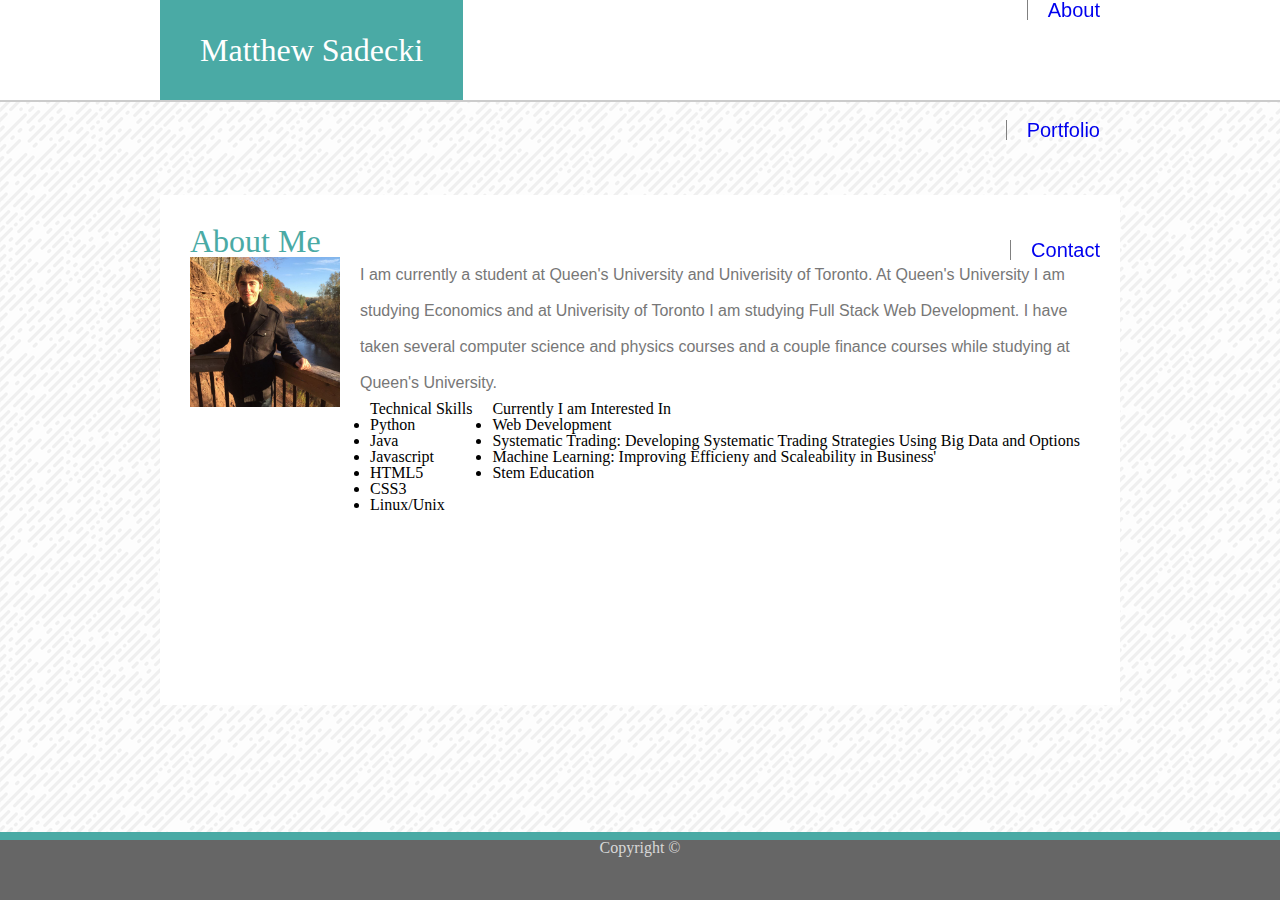
<file: index.html>
<!DOCTYPE html>
<html lang="en">
    <head>
        <title>Bootstrap Portfolio</title>
        <link rel="stylesheet" href="assets/css/reset.css">
        <link rel="stylesheet" href="https://stackpath.bootstrapcdn.com/bootstrap/4.1.1/css/bootstrap.min.css" integrity="sha384-WskhaSGFgHYWDcbwN70/dfYBj47jz9qbsMId/iRN3ewGhXQFZCSftd1LZCfmhktB" crossorigin="anonymous">
        <link rel="stylesheet" href="assets/css/style.css">

    </head>

    <header>
        <div id="headermod">
            <div id="namebanner">
                <h1>Matthew Sadecki</h1>
            </div>
            <nav class="nav navbar justify-content-end">  
                <ul class="nav justify-content-end">
                    <li class="nav-item">
                        <a class="nav-link active disabled" href="index.html">About</a>
                    </li>
                    <li class="nav-item">
                        <a class="nav-link disabled" href="portfolio.html">Portfolio</a>
                    </li>
                    <li class="nav-item">
                        <a class="nav-link disabled" href="contact.html">Contact</a>
                    </li>
                </ul>
            </nav>
        </div>
    </header>

    <body>
        <div class= "jumbotron">
            <div class="row">
                <div class="col-sm-8">
                    <h1>About Me</h1>
                    <img src="assets/images/profile-picture.jpg" id="profilepicture">
                    <p>I am currently a student at Queen's University and Univerisity of Toronto. At Queen's University I am studying Economics and at Univerisity of Toronto I am studying Full Stack Web Development. I have taken several computer science and physics courses and a couple finance courses while studying at Queen's University.</p>
                    <div id="maincontentlist">
                        <b>Technical Skills</b>
                        <li>Python</li>
                        <li>Java</li>
                        <li>Javascript</li>
                        <li>HTML5</li>
                        <li>CSS3</li>
                        <li>Linux/Unix</li>
                                    
            
                    </div>
                    <div>
                        <b>Currently I am Interested In</b>
                        <li>Web Development</li>
                        <li>Systematic Trading: Developing Systematic Trading Strategies Using Big Data and Options </li>
                        <li>Machine Learning: Improving Efficieny and Scaleability in Business'</li>
                        <li>Stem Education</li>
            
                    </div>
                                
            
            
            
            
                </div>
            
            
            </div>
            
            
        </div>




    </body>

    <div class="footerBgc">
        <footer class="footer text-center">Copyright &copy;</footer>
    </div>

</html>
</file>
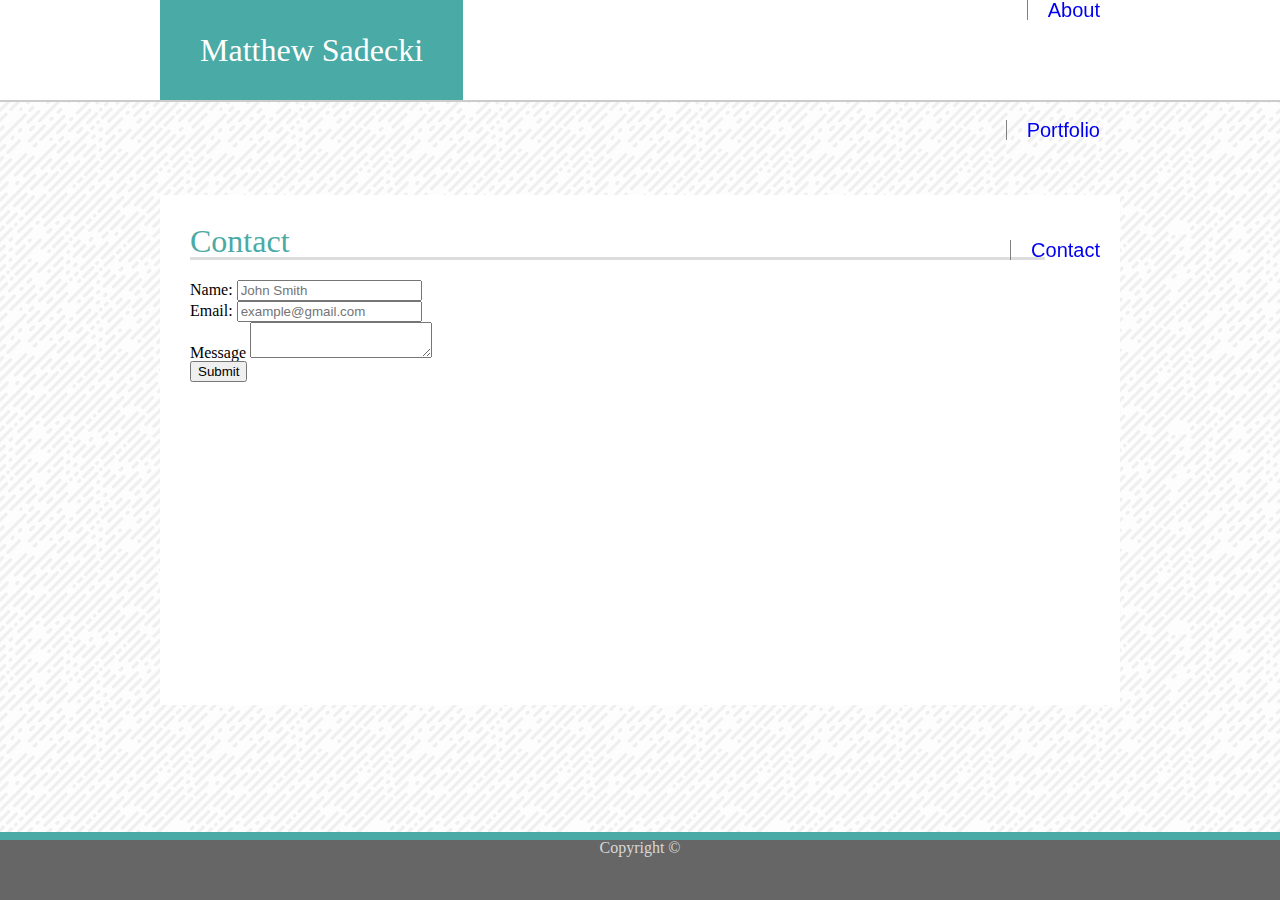
<file: contact.html>
<!DOCTYPE html>
<html lang="en">
    <head>
        <title>Bootstrap Portfolio</title>
        <link rel="stylesheet" href="assets/css/reset.css">
        <link rel="stylesheet" href="https://stackpath.bootstrapcdn.com/bootstrap/4.1.1/css/bootstrap.min.css" integrity="sha384-WskhaSGFgHYWDcbwN70/dfYBj47jz9qbsMId/iRN3ewGhXQFZCSftd1LZCfmhktB" crossorigin="anonymous">
        <link rel="stylesheet" href="assets/css/style.css">

    </head>
    <header>
            <div id="headermod">
                <div id="namebanner">
                    <h1>Matthew Sadecki</h1>
                </div>
                <nav class="nav navbar justify-content-end">  
                    <ul class="nav justify-content-end">
                        <li class="nav-item">
                            <a class="nav-link active disabled" href="index.html">About</a>
                        </li>
                        <li class="nav-item">
                            <a class="nav-link disabled" href="portfolio.html">Portfolio</a>
                        </li>
                        <li class="nav-item">
                            <a class="nav-link disabled" href="contact.html">Contact</a>
                        </li>
                    </ul>
                </nav>
            </div>
    </header>
    <body>
        <div class="jumbotron">
            <h1>Contact</h1>
            <div class="bar"></div>
            <form>
                <div class="form-group">
                    <label for="name">Name:</label>
                    <input type="name" class="form-control" id ="name" aria-describedby="emailHelp" placeholder="John Smith">
            
                </div>
                <div class="form-group">
                    <label for="email">Email:</label>
                    <input type="email" class="form-control" id="email" placeholder="example@gmail.com">
                        
                </div>
                <div class="form-group">
                    <label for="message">Message</label>
                    <textarea class="form-control" name="message"></textarea>
            
                </div>
                <button type="submit" class="btn btn-primary">Submit</button>
            </form>
        </div>           
    </body>

    <div class="footerBgc">
            <footer class="footer text-center">Copyright &copy;</footer>
    </div>
    
    
</html>
</file>
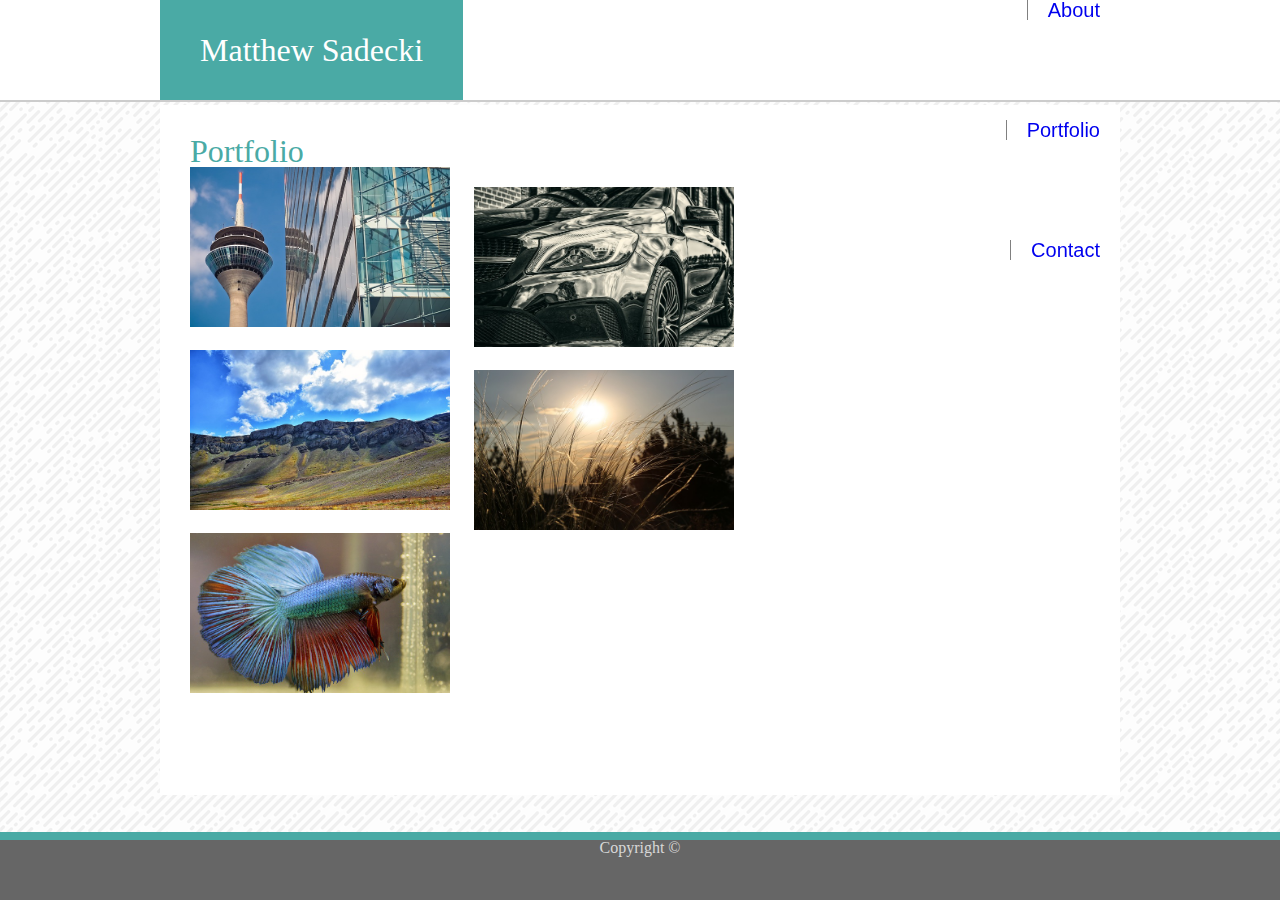
<file: portfolio.html>
<!DOCTYPE html>
<html lang="en">
    <head>
        <title>Bootstrap Portfolio</title>
        <link rel="stylesheet" href="assets/css/reset.css">
        <link rel="stylesheet" href="https://stackpath.bootstrapcdn.com/bootstrap/4.1.1/css/bootstrap.min.css" integrity="sha384-WskhaSGFgHYWDcbwN70/dfYBj47jz9qbsMId/iRN3ewGhXQFZCSftd1LZCfmhktB" crossorigin="anonymous">
        <link rel="stylesheet" href="assets/css/style.css">

    </head>
    <header>
        <div id="headermod">
            <div id="namebanner">
                <h1>Matthew Sadecki</h1>
            </div>
            <nav class="nav navbar justify-content-end">  
                <ul class="nav justify-content-end">
                    <li class="nav-item">
                        <a class="nav-link active disabled" href="index.html">About</a>
                    </li>
                    <li class="nav-item">
                        <a class="nav-link disabled" href="portfolio.html">Portfolio</a>
                    </li>
                    <li class="nav-item">
                        <a class="nav-link disabled" href="contact.html">Contact</a>
                    </li>
                </ul>
            </nav>
        </div>
    </header>

    <body>
        
        <div class="jumbotron" style="height: 70%">
            <h1>Portfolio</h1>
            
            <div class="row">
                <img class="img-fluid float-left" style="height: 160px; width: 260px; margin-right: 20px; margin-bottom: 20px" src="assets/images/pic1.jpg">
                <img class="img-fluid float-left" style="height: 160px; width: 260px;" src="assets/images/pic2.jpg">
                        
            </div>
                        
            <div class="row">
                <img class="img-fluid float-left" style="height: 160px; width: 260px; margin-right: 20px; margin-bottom: 20px" src="assets/images/pic3.jpg">
                <img class="img-fluid float-left" style="height: 160px; width: 260px;" src="assets/images/pic4.jpg">
                        
            </div>
                        
            <div class="row">
                <img class="img-fluid float-left" style="height: 160px; width: 260px;" src="assets/images/pic5.jpg">

                        
            </div>
                        
                        
                        
                        
        </div>


    

    </body>
    


    <div class="footerBgc">
            <footer class="footer text-center">Copyright &copy;</footer>
    </div>
    
</html>
</file>
<file: assets/css/style.css>
h1 {
    font-family: 'Georgia', Times, 'Times New Roman', serif;
    font-size: 2em;
    color: #4aaaa5;
}

h2 {
    font-family: 'Georgia', Times, 'Times New Roman', serif;
    font-size: 1.5em;
    color: #777777;
}

p{
    font-family: 'Arial', 'Helvetica Neue', Helvetica, sans-serif;
    font-size: 1em;
    color: #777777;
    line-height: 2.25em;

}
hr{
    height: 2px;
    background-color: #dddddd;
    border: 0 none;
    color: #dddddd;
}

footer{
    z-index: 2;
    position: fixed;
    bottom: 0;
    height: 60px;
    width: 100%;
    margin-top: 300px; 
    text-align: center;
    background-color: #666666;
    border-top: 8px #4aaaa5 solid;
}
footer p {
    font-size: 1em;
    color: #d8d8d8;
    position: fixed;
    display: inline-block;
    text-align: center;
    bottom: 0;
}

main{
    z-index: 1;
    position: absolute;
    padding: 30px;
    top: 0;
    bottom: 0;
    left: 0;
    right: 0;
    width: 900px;
    height: 50%;
    margin: auto;
    background-color: #ffffff;
}
main2{
    z-index: 1;
    position: absolute;
    padding: 30px;
    top: 0;
    bottom: 0;
    left: 0;
    right: 0;
    width: 900px;
    height: 70%;
    margin: auto;
    background-color: #ffffff;
}



main li{
    font-family: 'Arial', 'Helvetica Neue', Helvetica, sans-serif;
    font-size: 1em;
    color: #777777;
    line-height: 2.25em;
}

#maincontentlist{
    float: left;
    padding-left: 10px; 
    padding-right: 20px;
}
main b{
    
    font-family: 'Arial', 'Helvetica Neue', Helvetica, sans-serif;
    font-size: 1.25em;
    color: #777777;
    line-height: 2.25em;
}

#profilepicture {
    float: left;
    width: 150px;
    height: 150px;
    margin-right: 20px;
}
#portfoliopicture{
    float: left;
    width: 250px;
    height: 150px;
    margin-right: 20px;
    margin-top: 30px;
}
#portfoliopicture2{
    float: left;
    width: 250px;
    height: 150px;
    margin-right: 200px;
    margin-top: 30px;
}
#headermod {
    width: 960px;
    margin: auto;
}
#namebanner {
    background-color: #4aaaa5;
    height: 100px;
    float: left;
    padding-left: 40px;
    padding-right: 40px;
}
#namebanner h1 {
    color: white;
    text-align: center;
    line-height: 100px;
    vertical-align: middle;
}
.bar {
    width: 95%;
    border-bottom: 3px solid #dddddd;
    margin-bottom: 20px;
}

.jumbotron {
    z-index: 1;
    position: absolute;
    padding: 30px;
    top: 0;
    bottom: 0;
    left: 0;
    right: 0;
    width: 900px;
    height: 50%;
    margin: auto;
    background-color: #ffffff;
}
header {
    position: fixed;
    z-index: 2;
    top: 0px;
    width: 100%;
    height: 100px;
    background-color: #ffffff;
    border-bottom: 2px #cccccc solid;
}
ul {
    list-style-type: none;
    margin: 0;
    padding: 0;
    overflow: hidden;
    float: right;
    display: inline-block;
}

nav {
    font-size: 1em;
    list-style-type: none;
    text-align: center;
    vertical-align: middle;
}

ul li a{
    display: block;
    float: right;
    border-left: 0.25px solid gray;
    padding-left: 20px;
    padding-right: 20px;
    font-family: 'Arial', 'Helvetica Neue', Helvetica, sans-serif;
    font-size: 1.25em;
    margin-bottom: 100px;
}


ul li a {
    display: block;
    text-align: center;
    text-decoration: none;
}
ul li a:default {
    color: #777777;
}
ul li a:visited {
    color: #777777;
}
ul li:last-child {
    border-left: none;
    padding-left: 0;
}

body {
    background-image: url("../images/funky-lines.png");
    background-repeat: repeat;
}

.footerBgc{
    z-index: 2;
    position: fixed;
    bottom: 0;
    height: 60px;
    width: 100%;
    margin-top: 300px; 
    background-color: #666666;
    border-top: 8px #4aaaa5 solid;
}

.text-center {
    font-size: 1em;
    color: #d8d8d8;
    position: fixed;
    display: inline-block;
    bottom: 0;
}
</file>
